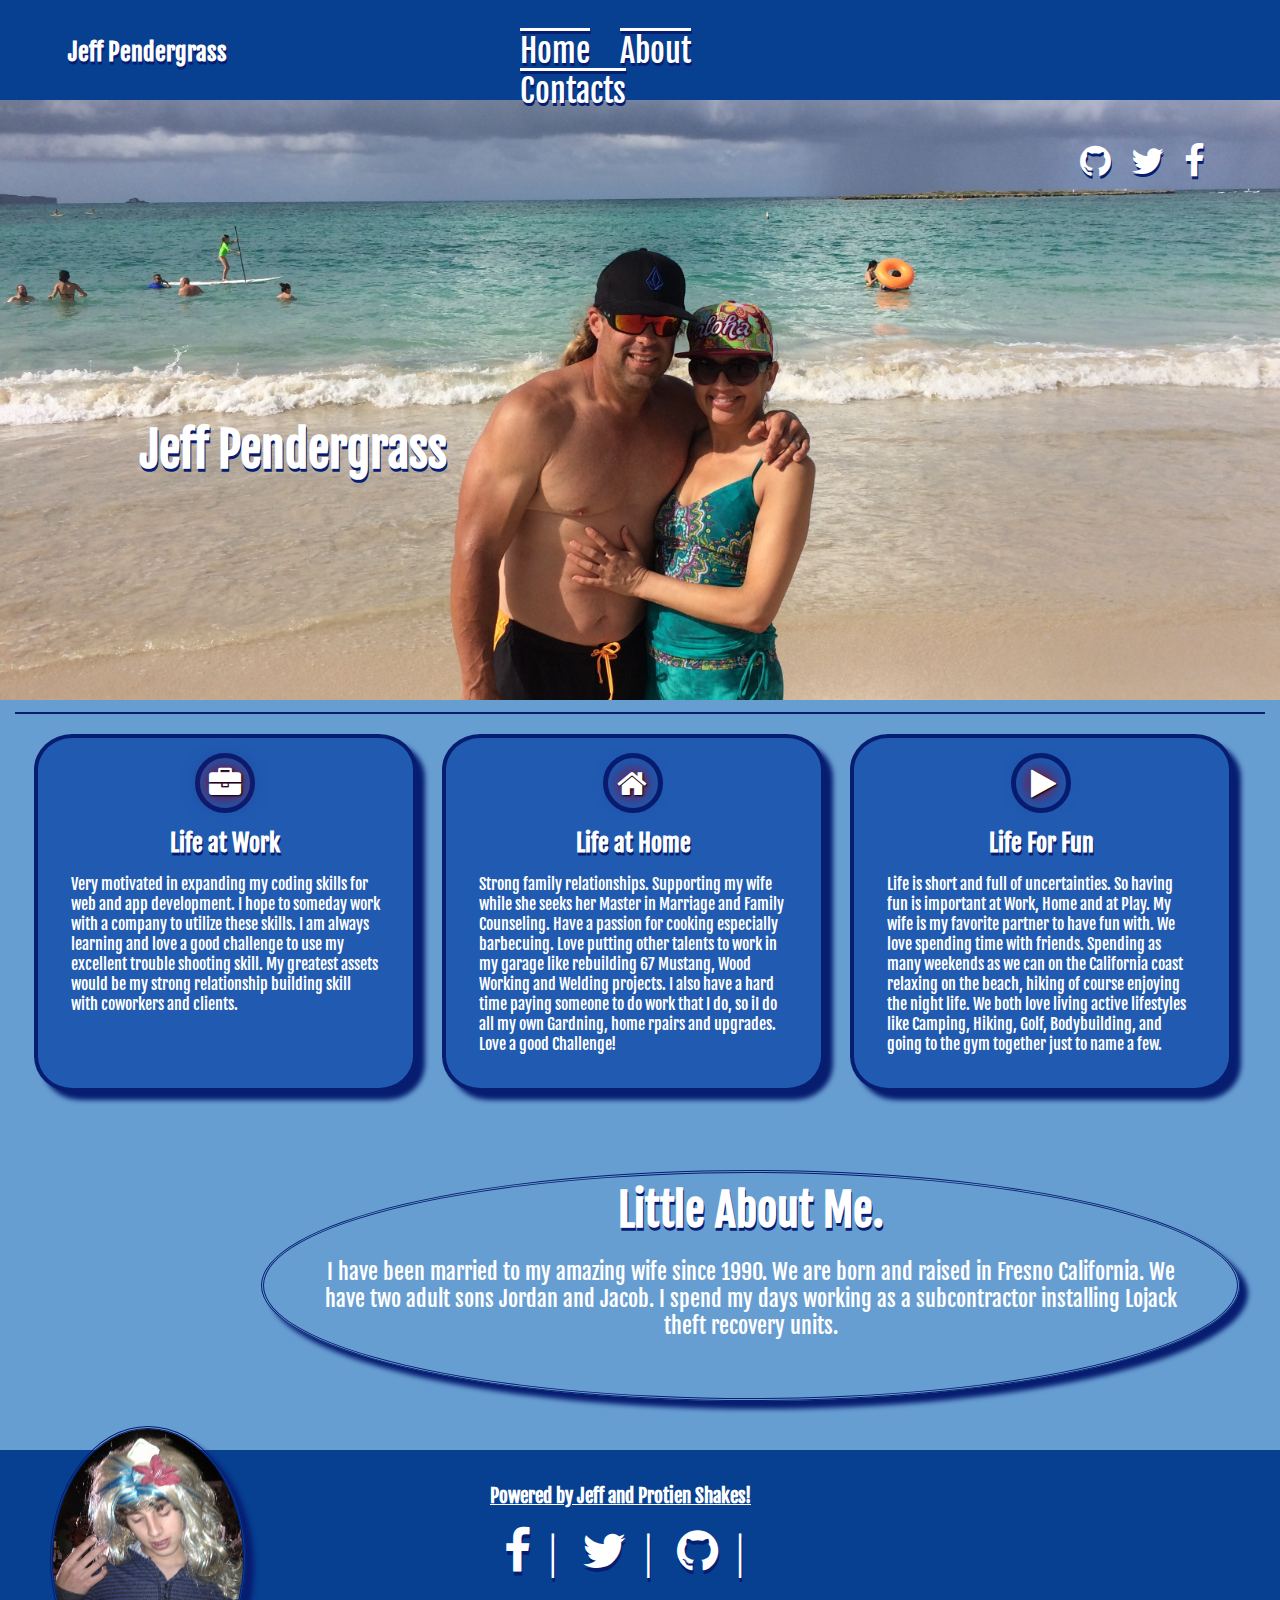
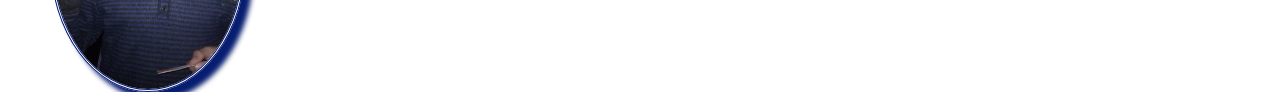
<file: index.html>
<!DOCTYPE html>
<html>
  <head>
    <meta charset="utf-8">
    <meta name="Description" content="This is the Pendofam web page to find out all you need to know abot the Jeff Pendergrass and the whole family">

<!-- Google Fonts Link -->
    <link href='https://fonts.googleapis.com/css?family=Fjalla+One'
    rel='stylesheet' type='text/css'>

<!-- Font Awesome Link -->
    <link rel="stylesheet" href="https://maxcdn.bootstrapcdn.com/font-awesome/4.5.0/css/font-awesome.min.css">

    <!-- CSS Link -->
    <link rel="stylesheet" type="text/css" href="css/main.css">
    <title>Pendofam: Home Pendergrass</title>

    <!-- Favicon Link -->
    <link rel="shortcut icon" href="favicon.ico" type="image/x-icon">
    <link rel="icon" href="favicon.ico" type="image/x-icon">
  </head>

  <!--=====Begin Header=====-->
    <header>
      <div class="container">
          <div class="logo">
            <h2>Jeff Pendergrass</h2>
          </div>
          <nav class="menu">
            <ul>
              <li>
                <a href="#">Home</a>
              </li>
              <li>
                <a href="about.html">About</a>
              </li>
              <li>
                <a href="contact.html">Contacts</a>
              </li>
            </ul>
          </nav>

          <div class="sm-icons">
            <a href="https://www.facebook.com/jeffviki.pendergrass" target="_blank">
              <i class="fa fa-facebook"></i>
            </a>
            <a href="https://twitter.com/Pendofam4" target="_blank">
              <i class="fa fa-twitter"></i>
            </a>
            <a href="https://github.com/jeepnjeff" target="_blank">
              <i class="fa fa-github"></i>
            </a>
           </div>

      </div>
    </header>

    <!--===== Begin Banner =====-->
<section id="banner">
  <div class="banner-text">
    <h1>Jeff Pendergrass</h1>
  </div>
</section>

<!-- =====Begine Skills Section===== -->
<section id="skills">
  <div class="container">
   <div class="border"></div>
    <div class="box1">
      <div class="skills-icon">
        <a href="#">
          <i class="fa fa-briefcase"></i>
        </a>
      </div>
      <div class="skills-info">
        <h2>Life at Work</h2>
        <p>Very motivated in expanding my coding skills for web and app development.  I hope to someday work with a company to utilize these skills.  I am always learning and  love  a good challenge to use my excellent trouble shooting skill.  My greatest assets would be my strong relationship building skill with coworkers and clients.</p>
      </div>
    </div>

    <div class="box2">
      <div class="skills-icon">
        <a href="#">
          <i class="fa fa-home"></i>
        </a>
      </div>
      <div class="skills-info">
        <h2>Life at Home</h2>
        <p>Strong family relationships.  Supporting my wife while she seeks her Master in Marriage and Family Counseling.  Have a passion for cooking especially barbecuing.  Love putting other talents to work in my garage like rebuilding 67 Mustang, Wood Working and Welding projects.  I also have a hard time paying someone to do work that I do, so iI do all my own Gardning, home rpairs and upgrades.  Love a good Challenge!</p>
      </div>
    </div>
    <div class="box3">
      <div class="skills-icon skills-icon-play">
        <a href="#">
          <i class="fa fa-play"></i>
        </a>
      </div>
      <div class="skills-info">
        <h2>Life For Fun</h2>
        <p>Life is short and full of uncertainties.  So having fun is important at Work, Home and at Play.  My wife is my favorite partner to have fun with.  We love spending time with friends.  Spending as many weekends as we can on the California coast relaxing on the beach, hiking of course enjoying the night life.  We both love living active lifestyles like Camping, Hiking, Golf, Bodybuilding, and going to the gym together just to name a few.</p>
      </div>
    </div>
  </div>
</section>

<!-- === Begin About Section == -->
<section id="about">
  <div>
    <div class="about-box">
      <div class="about-info">
        <h1>Little About Me.</h1>
        <p>I have been married to my amazing wife since 1990.  We are born and raised in Fresno California.  We have two adult sons Jordan and Jacob.  I spend my days working as a subcontractor installing  Lojack theft recovery units.
        </p>
      </div>
    </div>
  <div>
    <div class="about-img-box">
      <img class="selfy";
      src="images/about_img.jpg"/>

    </div>
  </div>
</section>

  <!-- ===Footer Section ===-->
  <footer id="footer-container">
    <div class="footer-text-box">
        <h3>Powered by Jeff and Protien Shakes!</h3>
      <div class="footer-icons">
        <a href="https://www.facebook.com/jeffviki.pendergrass" target="_blank">
          <i class="fa fa-facebook"></i>
        </a>
        <a href="https://twitter.com/Pendofam4" target="_blank">
          <i class="fa fa-twitter"></i>
        </a>
        <a href="https://github.com/jeepnjeff" target="_blank">
          <i class="fa fa-github"></i>
        </a>
      </div>
    </div>


  </footer>

<!-- Google analytics code -->
  <script>
  (function(i,s,o,g,r,a,m){i['GoogleAnalyticsObject']=r;i[r]=i[r]||function(){
  (i[r].q=i[r].q||[]).push(arguments)},i[r].l=1*new Date();a=s.createElement(o),
  m=s.getElementsByTagName(o)[0];a.async=1;a.src=g;m.parentNode.insertBefore(a,m)
  })(window,document,'script','//www.google-analytics.com/analytics.js','ga');

  ga('create', 'UA-75718246-1', 'auto');
  ga('send', 'pageview');

</script>

</body>



</html>
</file>
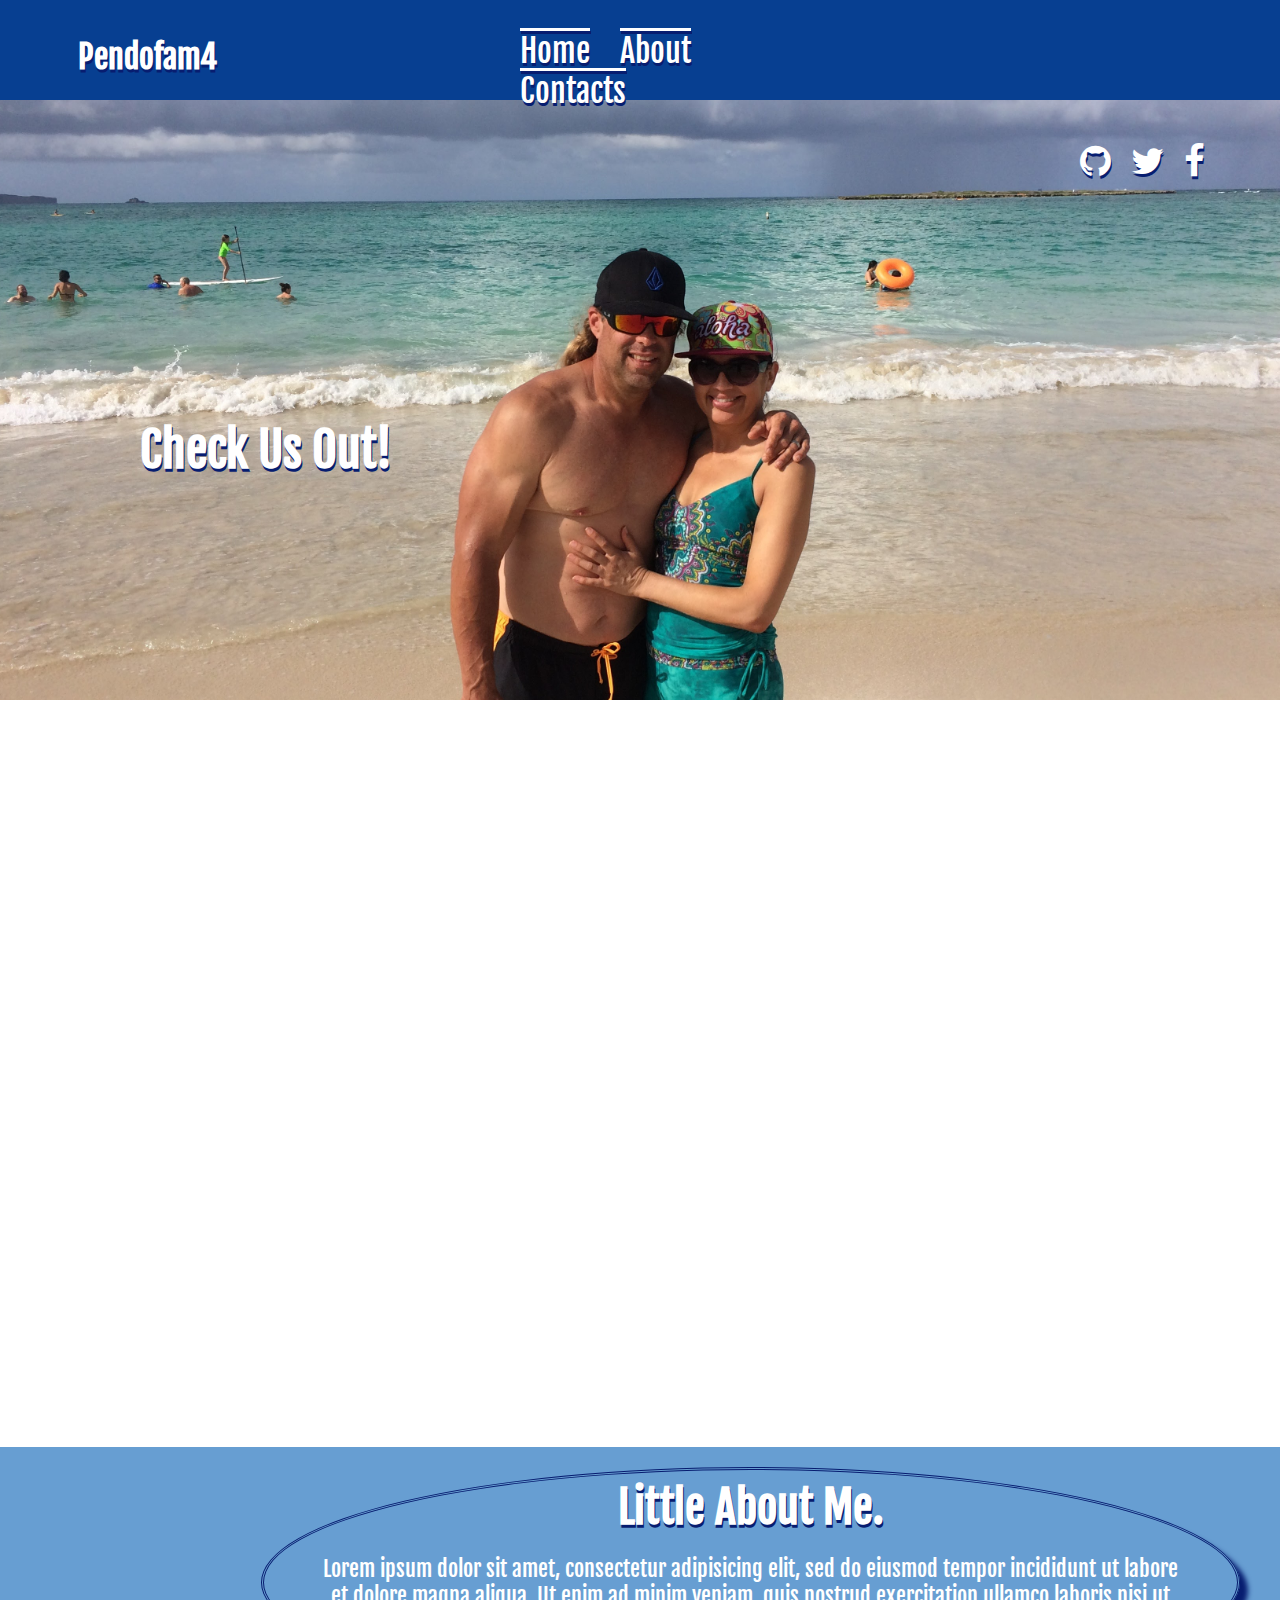
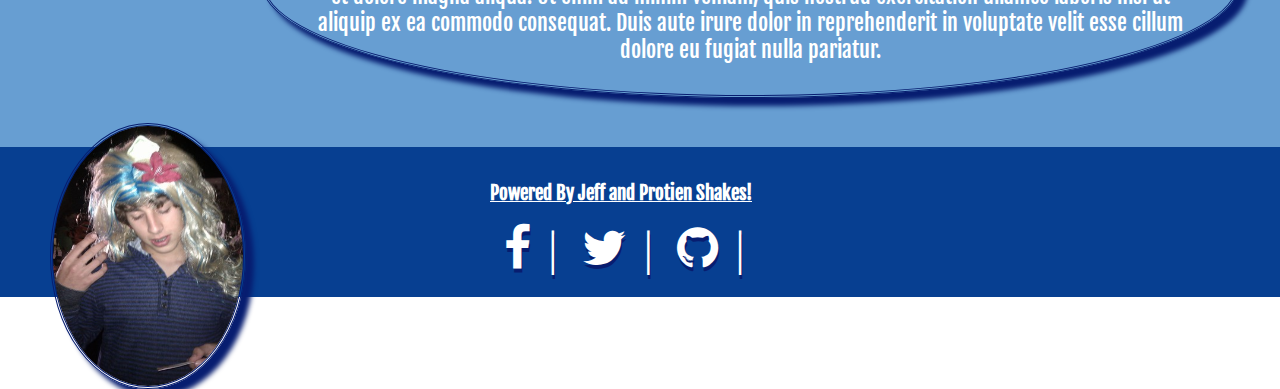
<file: about.html>
<!DOCTYPE html>
<html>
  <head>
    <meta charset="utf-8">
    <meta name="Description" content="This is the Pendofam web page to find out all you need to know abot the Jeff Pendergrass and the whole family">

<!-- Google Fonts Link -->
    <link href='https://fonts.googleapis.com/css?family=Fjalla+One' rel='stylesheet' type='text/css'>

<!-- Font Awesome Link -->
    <link rel="stylesheet" href="https://maxcdn.bootstrapcdn.com/font-awesome/4.5.0/css/font-awesome.min.css">

    <!-- CSS Link -->
    <link rel="stylesheet" href="css/main.css" type="text/css">
    <title>Pendofam: About Pendofam</title>
  </head>

  <!--=====Begin Header=====-->
    <header>
      <div class="container">
          <div class="logo">
            <h1>Pendofam4</h1>
          </div>
          <nav class="menu">
            <ul>
              <li>
                <a href="index.html">Home</a>
              </li>
              <li>
                <a href="about.html">About</a>
              </li>
              <li>
                <a href="contact.html">Contacts</a>
              </li>
            </ul>
          </nav>

          <div class="sm-icons">
            <a href="#">
              <i class="fa fa-facebook"></i>
            </a>
            <a href="#">
              <i class="fa fa-twitter"></i>
            </a>
            <a href="#">
              <i class="fa fa-github"></i>
            </a>
           </div>

      </div>
    </header>

    <!--===== Begin Banner =====-->
<section id="banner">
  <div class="banner-text">
    <h1>Check Us Out!</h1>
  </div>
</section>

<!--BEGIN VIDEO SECTION-->
<section id="video">
  <div class="video-container">
    <iframe width="560" height="315" src="https://www.youtube.com/watch?v=E91haqEJ4Ng"
    frameborder="0" allowfullscreen>
  </iframe>
  </div>
</section>
<!--END OF VIDEO SECTION-->


<!-- === Begin About Section == -->
<section id="about">
  <div>
    <div class="about-box">
      <div class="about-info">
        <h1>Little About Me.</h1>
        <p>Lorem ipsum dolor sit amet, consectetur adipisicing elit, sed do eiusmod tempor incididunt ut labore et dolore magna aliqua. Ut enim ad minim veniam, quis nostrud exercitation ullamco laboris nisi ut aliquip ex ea commodo consequat. Duis aute irure dolor in reprehenderit in voluptate velit esse cillum dolore eu fugiat nulla pariatur.
        </p>
      </div>
    </div>
  <div>
    <div class="about-img-box">
      <img class="selfy";
      src="images/about_img.jpg"/>

    </div>
  </div>
</section>

  <!-- ===Footer Section ===-->
  <footer id="footer-container">
    <div class="footer-text-box">
        <h3>Powered By Jeff and Protien Shakes!</h3>
      <div class="footer-icons">
        <a href="#">
          <i class="fa fa-facebook"></i>
        </a>
        <a href="#">
          <i class="fa fa-twitter"></i>
        </a>
        <a href="#">
          <i class="fa fa-github"></i>
        </a>
      </div>

    </div>


  </footer>

  <!-- Google analytics code -->
    <script>
    (function(i,s,o,g,r,a,m){i['GoogleAnalyticsObject']=r;i[r]=i[r]||function(){
    (i[r].q=i[r].q||[]).push(arguments)},i[r].l=1*new Date();a=s.createElement(o),
    m=s.getElementsByTagName(o)[0];a.async=1;a.src=g;m.parentNode.insertBefore(a,m)
    })(window,document,'script','//www.google-analytics.com/analytics.js','ga');

    ga('create', 'UA-75718246-1', 'auto');
    ga('send', 'pageview');

  </script>



</body>



</html>
</file>
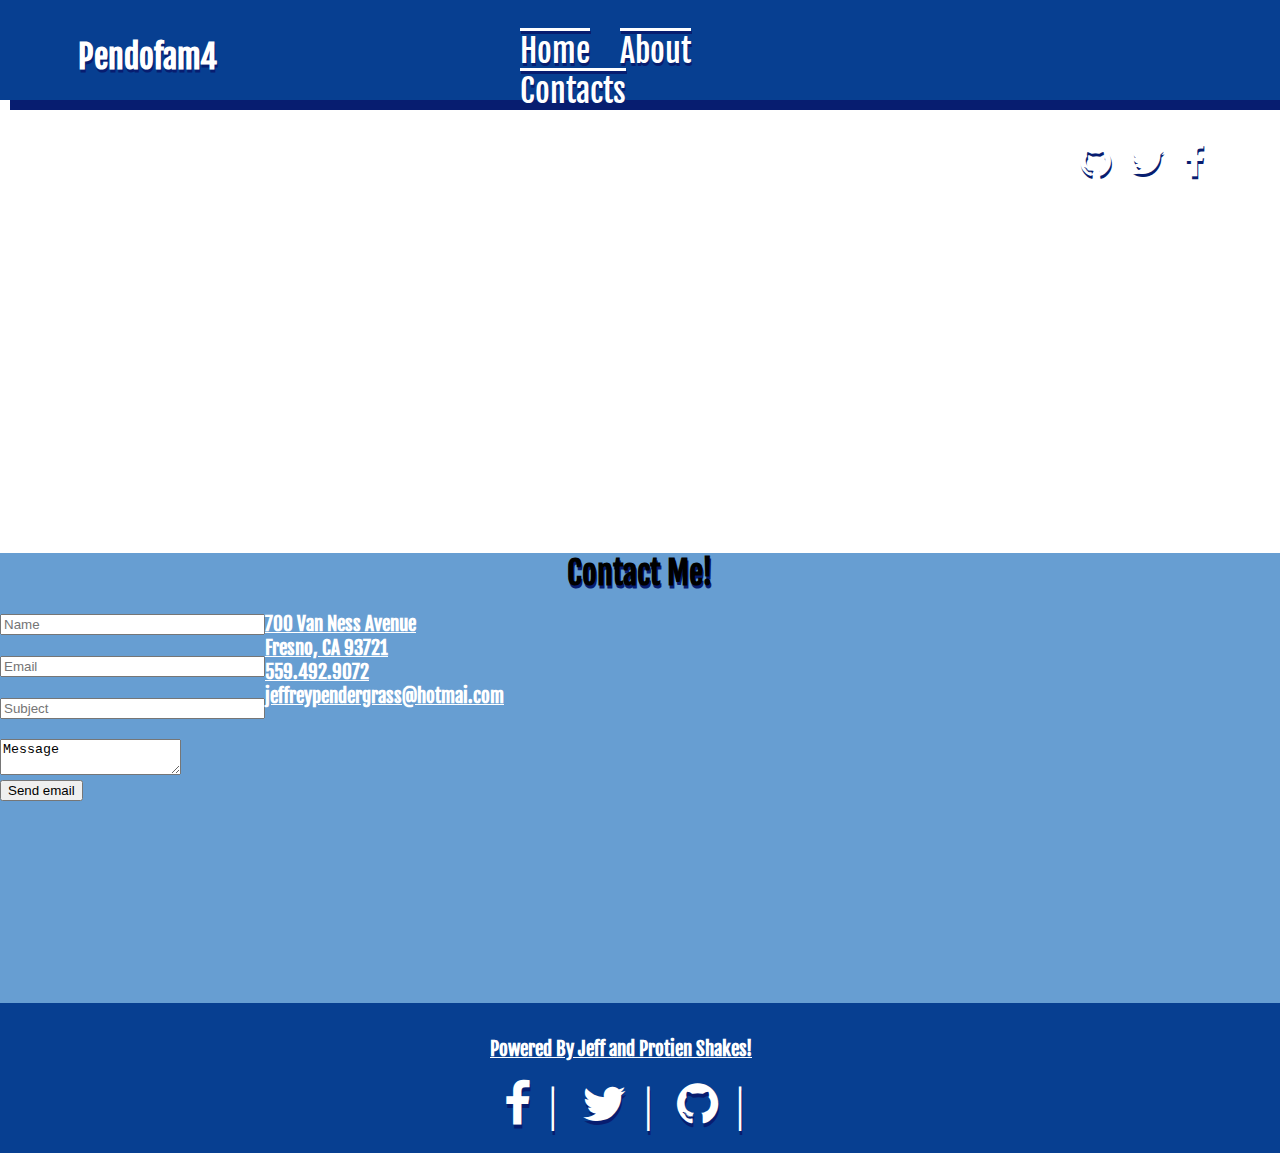
<file: contact.html>
<!DOCTYPE html>
<html>
  <head>
    <meta charset="utf-8">
    <meta name="Description" content="This is the Pendofam web page to find out all you need to know abot the Jeff Pendergrass and the whole family">

<!-- Google Fonts Link -->
    <link href='https://fonts.googleapis.com/css?family=Fjalla+One' rel='stylesheet' type='text/css'>

<!-- Font Awesome Link -->
    <link rel="stylesheet" href="https://maxcdn.bootstrapcdn.com/font-awesome/4.5.0/css/font-awesome.min.css">

    <!-- CSS Link -->
    <link rel="stylesheet" href="css/main.css" type="text/css">
    <title>Pendofam: Contact Pendofam</title>
  </head>

  <!--=====Begin Header=====-->
    <header>
      <div class="container">
          <div class="logo">
            <h1>Pendofam4</h1>
          </div>
          <nav class="menu">
            <ul>
              <li>
                <a href="index.html">Home</a>
              </li>
              <li>
                <a href="about.html">About</a>
              </li>
              <li>
                <a href="contact.html">Contacts</a>
              </li>
            </ul>
          </nav>

          <div class="sm-icons">
            <a href="#">
              <i class="fa fa-facebook"></i>
            </a>
            <a href="#">
              <i class="fa fa-twitter"></i>
            </a>
            <a href="#">
              <i class="fa fa-github"></i>
            </a>
           </div>

      </div>
    </header>

    <!--BEGIN MAP SECTION-->
    <section id="map">
      <div class="map-container">
        <iframe src="https://www.google.com/maps/embed?pb=!1m18!1m12!1m3!1d3197.604061097988!2d-119.7879710506341!3d36.73206927913619!2m3!1f0!2f0!3f0!3m2!1i1024!2i768!4f13.1!3m3!1m2!1s0x80945e26d4f5cb43%3A0xe56ff4273de1051!2s700+Van+Ness+Ave%2C+Fresno%2C+CA+93721!5e0!3m2!1sen!2sus!4v1459214658003" width="600" height="450" frameborder="0" style="border:0" allowfullscreen>
      </iframe>
      </div>
    </section>
    <!--END OF MAP SECTION-->

    <!-- ====Begin contact form ==== -->
    <div>
      <section>
        <div class="form-container">
          <h1>Contact Me!</h1>
<!-- === Form html === -->

      <form action="" method="POST" enctype="multipart/form-data">
      <input name="action" value="submit" type="hidden"><br>
      <input name="name" size="30" type="text" placeholder="Name"><br><br>
      <input name="email" size="30" type="text" placeholder="Email"><br><br>
      <input name="Subject" size="30" type="text" placeholder="Subject"><br><br>
      <textarea name="message" placeholder="Message">Message
      </textarea><br>
      <input value="Send email" type="submit">
      </form>
      <!-- === address Box ==== -->
      <div>
        <h3>700 Van Ness Avenue<br>Fresno, CA 93721<br>559.492.9072<br>jeffreypendergrass@hotmai.com</h3>
      </div>

    </section>
    </div>




  <!-- ===Footer Section ===-->
  <footer id="footer-container">
    <div class="footer-text-box">
        <h3>Powered By Jeff and Protien Shakes!</h3>
      <div class="footer-icons">
        <a href="#">
          <i class="fa fa-facebook"></i>
        </a>
        <a href="#">
          <i class="fa fa-twitter"></i>
        </a>
        <a href="#">
          <i class="fa fa-github"></i>
        </a>
      </div>

    </div>


  </footer>

  <!-- Google analytics code -->
    <script>
    (function(i,s,o,g,r,a,m){i['GoogleAnalyticsObject']=r;i[r]=i[r]||function(){
    (i[r].q=i[r].q||[]).push(arguments)},i[r].l=1*new Date();a=s.createElement(o),
    m=s.getElementsByTagName(o)[0];a.async=1;a.src=g;m.parentNode.insertBefore(a,m)
    })(window,document,'script','//www.google-analytics.com/analytics.js','ga');

    ga('create', 'UA-75718246-1', 'auto');
    ga('send', 'pageview');

  </script>



</body>



</html>
</file>
<file: css/main.css>
/*=====
Project: Personal Website

Description: This is our personal site project tit will be posted github using gh-pages.

Color Theme:
  -Primary color: #073F91     Header and Footer
  -Secondary color: #071D70   Shawdow and Menu Box Border
  -compliment color: #215BB1  Highlight boxes and text
  -Body Color: #679ED2        Body of page and content
  -Base Color: #ffffff        Font Color
*/

/*===== Global Styles =====*/
body, html{
  margin: 0;
  padding: 0;
  font-family: 'Fjalla One', sans-serif;
  }

  ul{
    list-style-type: none;
  }

  a{
  text-decoration: none;
  color: #fff;
  }

  .container{
    margin-left: 15px;
    margin-right: 15px;
  }
  h1, h2 {
    margin: 0px;
    text-align: center;
    text-shadow: 1px 3px #071D70;
  }
  .border{
    border-bottom: 2px solid #071D70;
    padding: 6px
  }


  /*=====Header Styles  =====*/

header{
  height: 100px;
  background-color: #073F91;
  color: #fff;
  box-shadow: 10px 10px #071D70;
}

header a{ color: #fff; }

.logo{
  width: 30%;
  float:left;
  margin-top: 37px;
  margin-left: -55px;
}

.logo h1{
    margin:0;
}

.menu{
  width: 30%;
  float: left;
  margin-top: -1px;
  margin-left: 145px;
  font-size: 32px;
  text-shadow: 1px 3px #071D70;
}
.menu li{
  float: left;
  text-decoration: overline;
  margin-right: 30px;
}
/*
.menu li:after{
  padding-right: 10px;
  content: " | ";
}*/

.sm-icons{
  width: 30%;
  float: right;
  margin-top: 27px;
  margin-right: 40px;
  }

.sm-icons a{
  padding-right: 20px;
  float: right;
  font-size: 36px;
  text-shadow: 1px 3px #071D70;
}

/*=====Banner Styles=====*/
#banner{
  height: 300px;
  padding: 150px 0px;
  background-image:
   url("../images/jeffvikihawaii.JPG");
  background-repeat: no-repeat;
  background-attachment: scroll;
  background-size: cover;
  color: #fff;
}


#banner h1{
  font-size: 3em;
  text-align: left;
  margin-top: 170px;
  margin-left: 140px;
  font-weight: 900;
  color: #fff;
}

/*===== Skills Styles */
#skills {
  background-color: #679ED2;
  height: 450px;
  }

#skills .box1 {
  color: #fff;
  height: 350px;
  width: 30%;
  border: 4px solid #071D70;
  display: inline-block;
  float: left;
  padding: 0px;
  margin: 20px 1% 14px 1.5%;
  background-color: #215BB1;
  border-radius: 10%;
  box-shadow: 8px 8px 5px #071D70;
}

#skills .box2 {
  color: #fff;
  height: 350px;
  width: 30%;
  border: 4px solid #071D70;
  display: inline-block;
  float: left;
  padding: 0px;
  margin: 20px 1% 14px 1%;
  background-color: #215BB1;
  border-radius: 10%;
  box-shadow: 8px 8px 5px #071D70;
}

#skills .box3 {
  color: #fff;
  height: 350px;
  width: 30%;
  border: 4px solid #071D70;
  display: inline-block;
  float: left;
  padding: 0px;
  margin: 20px 1% 14px 1%;
  background-color: #215BB1;
  border-radius: 10%;
  box-shadow: 8px 8px 5px #071D70;
}
#skills .skills-icon{
  height: 50px;
  width: 50px;
  margin:15px auto;
  border: 5px solid #071D70;
  border-radius: 100%;
  background-color: #215BB1
}

.skills-icon i{
  font-size: 2em;
  color:#fff;
  margin:10px 9px;
  text-shadow: 1px 1px 2px black, 0 0 25px #071D70, 0 0 15px #ff0000;
}

.skills-icon-play i{
  font-size: 2em;
  color:#fff;
  margin:10px 15px;
  text-shadow: 1px 1px 2px black, 0 0 25px #071D70, 0 0 15px #ff0000;
}

.skills-info {
  padding: 0px 33px;
}

#about {
  height: 300px;
  background-color: #679ED2
}

#about .about-box {
  width: 76%;
  height: 225px;
  float: right;
  border-radius: 60%;
  border: 3px double #071D70;
  box-shadow: 8px 8px 5px #071D70;
  margin: 20px 40px;
  display: inline-block;
  text-align: center;
}
#about h1{
  text-align: center;
  margin-top: 0px;
  color: #fff
}

#about p{
  margin: 20px 40px;
  color: #fff
}

#about .about-info{
  float: right;
  padding: 10px;
  font-size: 22px;
}

.selfy{
  float: left;
}

.about-img-box img{
box-shadow: 8px 8px 5px #071D70;
width: 190px;
height: 260px;
border: 3px double #071D70;
border-radius: 100%;
float: left;
margin: 5px 0px 0px 50px;
}

/*=== Begin  Footer===*/

#footer-container{
  height: 150px;
  background-color: #073F91
}
.footer-text-box {
  width: 300px;
  height: 120px;
  margin: auto;
  color:#b89400;
  padding-top: 15px;
}

.footer-icons a{
  font-size: 3em;
  text-align: center;
  padding-top: 15px;
  color: #fff;
  line-height: 1em;
  padding-left: 14px;
  text-shadow: 1px 4px #071D70;

}

.footer-icons i:after{
  padding-left: 5px;
  padding-right: 0px;
  content: " | ";
  padding-top: 15px;
}
h3{
  text-decoration: underline;
  color: #fff
}

/*=====ABOUT PAGE STYLES=====*/
#video{
  width: 100%;
  position: relative;
  padding-bottom: 56%;
  padding-top: 30px;
  height: 0px;
  overflow: hidden;
}

.video-container{
  width: 98%;
  margin: 0px auto;
}

#video iframe{
  position: absolute;
  top: 0px;
  left:0px;
  width: 100%;
  height: 100%;
}

/*Contact Map*/
#map {
  width: 100%;
  position: relative;
  padding-top: 10px;
  padding-bottom: 10px;
  height: 350px;
  overflow: hidden;
}

#map-container {
  width: 98%;
  margin: 0px auto;
  height: 350px;
}

#map iframe {
  position: absolute;
  top: 0px;
  left: 0px;
  width: 100%;
  height: 100%;
}

/*=== Contact Form ===*/

.form-container {
  width: 100%;
  margin: 0px auto;
  height: 450px;
  background-color: #679ED2;

}

form {
  float: left;
  height: 400px;
  margin: 0px auto;
}
</file>
